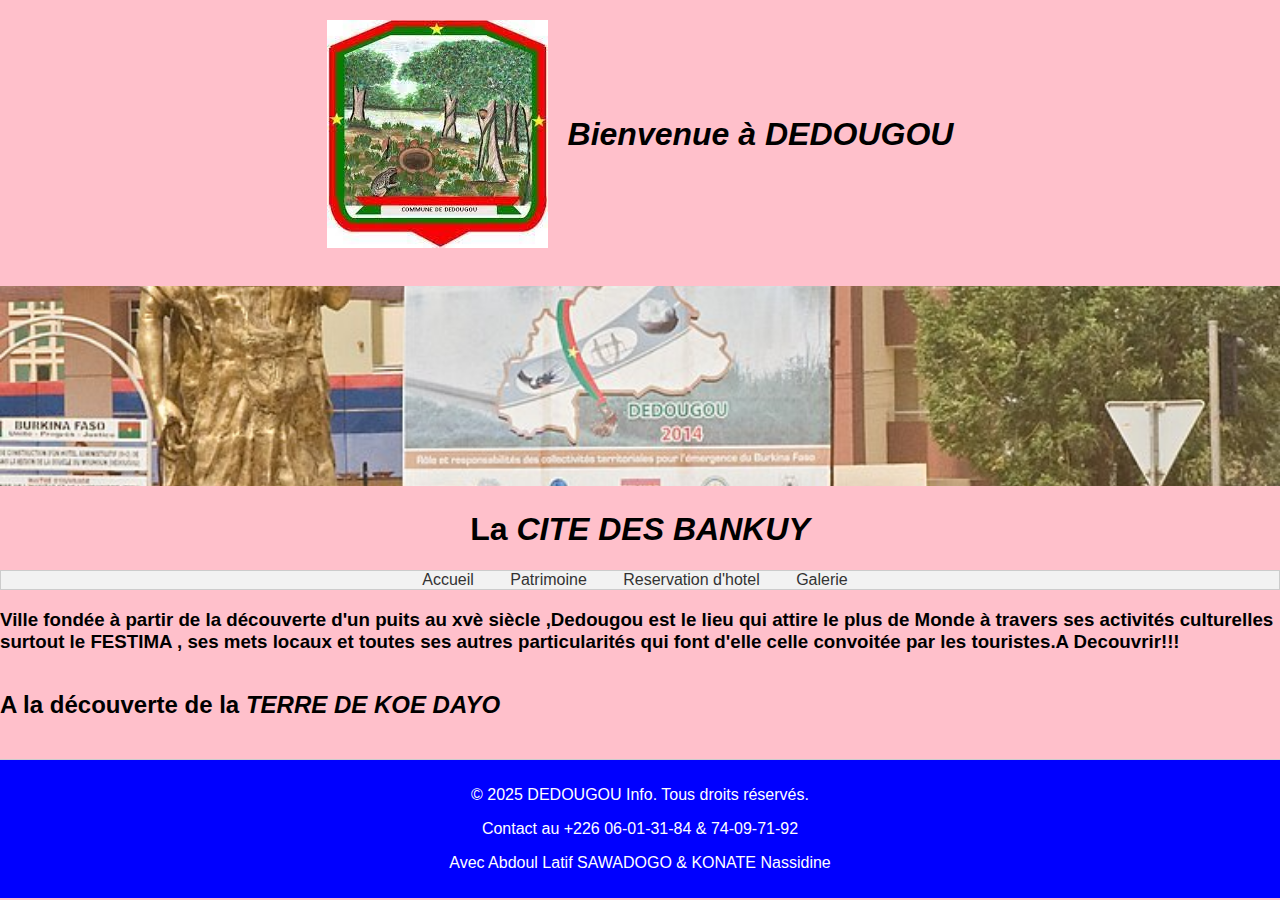
<file: index.html>
<!DOCTYPE html> 
<html lang="fr"> 
<head> 
<meta charset="UTF-8"> 
<meta name="viewport" content="width=device-width, initial-scale=1.0">
<title>Tourisme à DEDOUGOU</title> 

<style>
 .title {
      text-align: center;
      margin-bottom: 20px;
    }
.title {
  display: flex;            /* Affiche les enfants sur la même ligne */
  align-items: center;      /* Aligne verticalement le logo et le texte */
  justify-content: center;  /* Centre le tout horizontalement */
  gap: 20px;                /* Espace entre le logo et le texte */
  margin-top: 20px;
}

.title img.logo {
  height: 80%;             /* Taille du logo */
  width: auto;
}
body { 
    font-family: Arial, sans-serif; 
    background-color: pink;
    margin: 0;
    padding: 0;
} 
 
#header { 
    text-align: center; 
    margin-bottom: 20px; 
} 
 
#COOL { 
    text-align: center; 
    margin-bottom: 20px; 
} 
 
#header img { 
    width: 100%; 
    height: 200px; 
    object-fit: cover; 
} 
 
#nav ul { 
    list-style-type: none; 
    padding: 0; 
    margin: 0;
    text-align: center; 
    background-color: #f2f2f2; 
    border: 1px solid #ccc; 
} 
 
#nav ul li { 
    display: inline; 
    margin-right: 10px; 
} 
 
#nav ul li a { 
    text-decoration: none; 
    padding: 10px; 
    color: #333; 
    border: 1px solid transparent; 
} 
 
#nav ul li a:hover { 
    background-color: #ddd; 
    color: #000; 
    border: 1px solid #333; 
} 
 
.container { 
    display: flex; 
    flex-wrap: wrap; /* ✅ Pour que ça passe à la ligne sur petit écran */
} 
 
.content { 
    flex: 3; 
    padding: 20px; 
} 
 
.news { 
    flex: 1; 
    padding: 20px; 
    margin-left: 20px; 
    background-color: #f9f9f9; 
    border: 1px solid #ccc; 
} 
 
#footer { 
    text-align: center; 
    margin-top: 20px; 
    padding: 10px; 
    background-color: blue; 
    color: white;
    border-top: 1px solid #ccc; 
}

/* ✅ MEDIA QUERIES : mise en page mobile-friendly */
@media screen and (max-width: 768px) {
    .container {
        flex-direction: column;
    }

    .news {
        margin-left: 0;
        margin-top: 20px;
    }

    #header img {
        height: 150px;
    }

    #nav ul li {
        display: block;
        margin: 10px 0;
    }
}









</style>
</head> 
<body> 
<!-- En-tête avec image -->

 
<div class="title">

 <img src="logo1.jpeg">
<h1><i>Bienvenue à DEDOUGOU</i></h1>
</div><br>
      
<div id="header"> 
<img src="Bwa.jpg"> 
<h1> La <i>CITE DES BANKUY</i></h1>
</div> 
<!-- Barre de Navigation Horizontale --> 
<div  id ="nav" > 
<ul> 
<li><a href="index.html">Accueil</a></li> 
<li><a href="Patrimoine.html">Patrimoine</a></li> 
<li><a href="hotel.html">Reservation d'hotel</a></li> 
<li><a href="galerie.html">Galerie</a></li> 
</ul> 
</div> 
<!-- Contenu Principal avec div pour les news -->
  <h3> Ville fondée à partir de la découverte d'un puits au xvè siècle ,Dedougou est le lieu qui attire le plus de Monde à travers ses activités culturelles surtout le FESTIMA , ses mets locaux et toutes ses autres particularités qui font d'elle celle convoitée par les touristes.A Decouvrir!!! </h3> 
<div class="container"> 
 <h2>A la découverte de la  <i>TERRE DE KOE DAYO</i></h2> <br><br>

</div> 
    <!-- Pied de Page --> 
    <div id="footer"> 
     <p>&copy; 2025 DEDOUGOU Info. Tous droits réservés.</p> 
        <p>Contact au +226 06-01-31-84 & 74-09-71-92</p>
        <p>Avec Abdoul Latif SAWADOGO & KONATE Nassidine</p>
    </div>    
</body> 
</html>
</file>
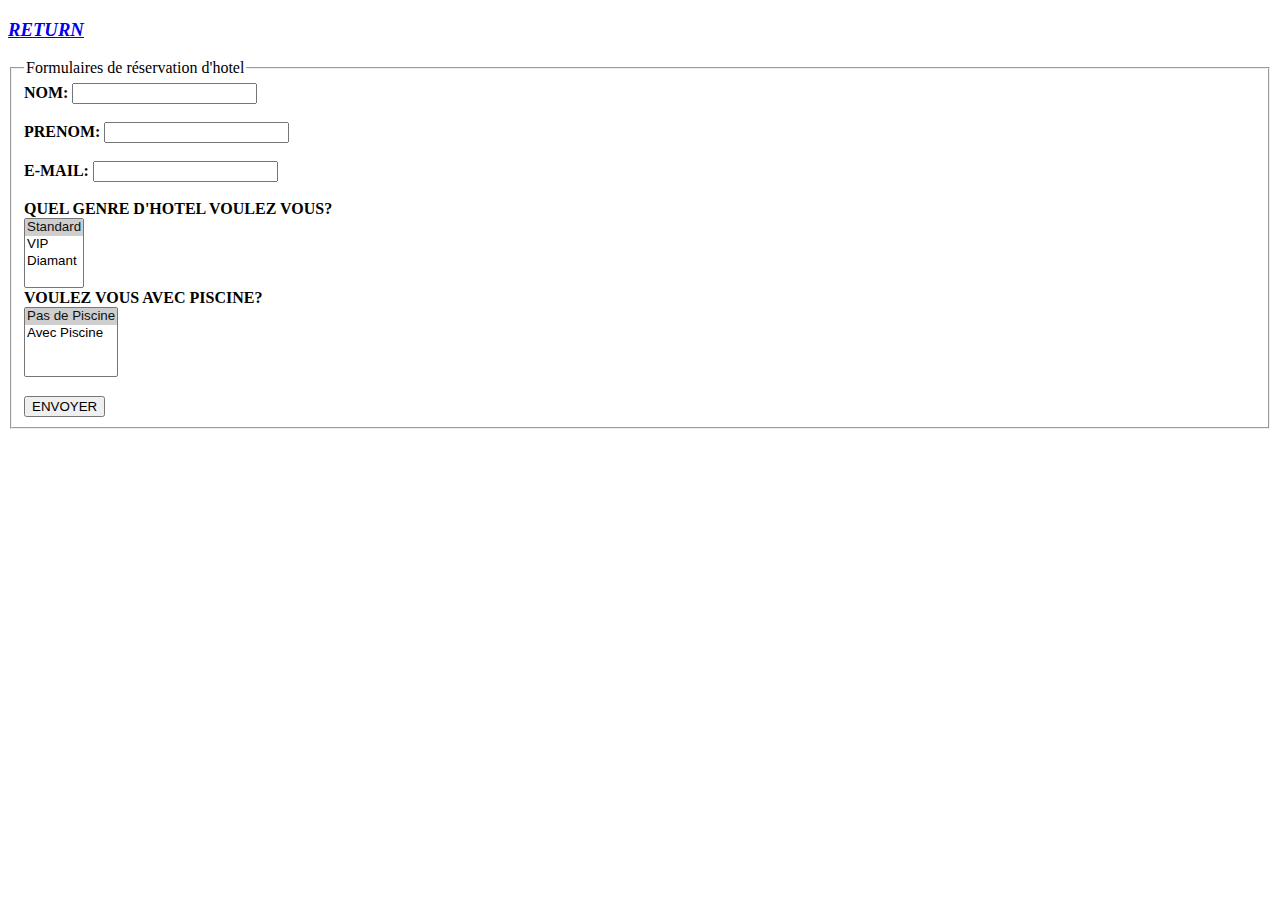
<file: Formulaires.html>
<!DOCTYPE html>

<html><head><meta http-equiv="Content-Type" content="text/html; charset=UTF-8"><title>Formulaires</title>

</head>
 <body>
<h3><u><i><b><a href="accueil.html">RETURN</a></b></i></u></h3>

<fieldset>

<legend>Formulaires de réservation d'hotel</legend>
<form name="formulaire" onsubmit="validerFormulaire(event)">

<label><b>NOM:</b></label>
<input type="text" name="NOM" required=""><br><br>

<label><b>PRENOM:</b></label>
<input type="text" name="PRENOM" required=""><br><br>

<label><b>E-MAIL:</b></label>
<input type="email" name="E-MAIL" required=""><br><br>

<label><b>QUEL GENRE D'HOTEL VOULEZ VOUS?</b></label><br>
<select name="types_d&#39;hotel" multiple="">
<option value="Standard" selected="">Standard</option>
<option value="VIP">VIP</option>
<option value="Diamant">Diamant</option>
</select><br>

<label><b>VOULEZ VOUS AVEC PISCINE?</b></label><br>
<select name="Piscine" multiple="">
<option value="Pas de Piscine" selected="">Pas de Piscine</option>
<option value="Avec Piscine">Avec Piscine</option>
</select><br><br>

<b><input type="submit" value="ENVOYER">


</b></form></fieldset><b>

</b></body></html>
</file>
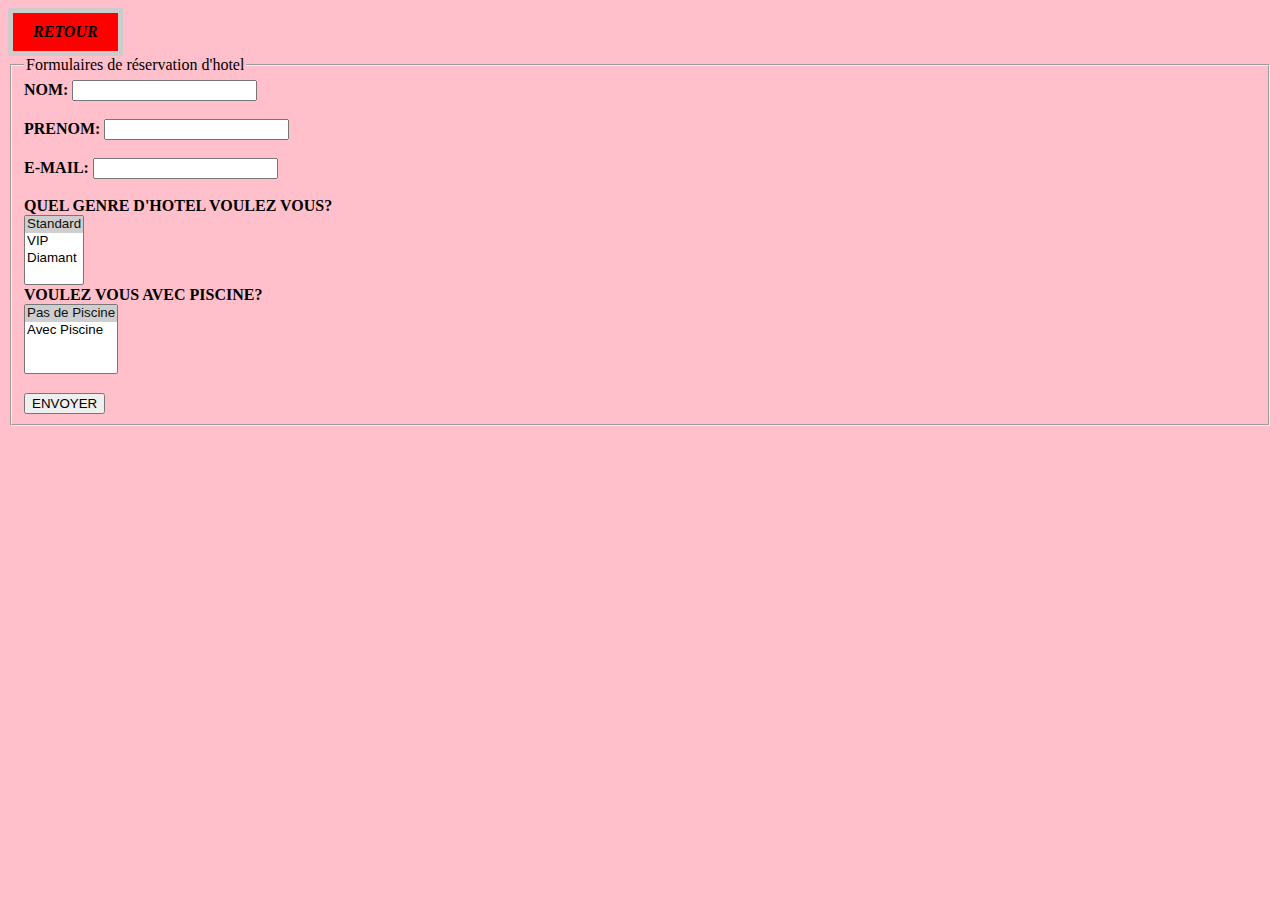
<file: hotel.html>
<!DOCTYPE html>
<html>
<head><title>Formulaires</title>
<style>
.retour a {
    display: inline-block; /* permet de gérer le padding et les dimensions */
  text-decoration: none;
  padding: 10px 20px;
  font-weight: bold;
  font-style: italic;
  vertical-align: top;  /* correction de text-valign */
  text-align: left;
  border: 5px solid #ccc; /* border-width fusionné directement */
  border-radius: 2px;
  background-color: red;
  color: black;
  cursor: pointer;
  transition: background-color 0.3s ease;
}
body{
background-color:pink;
}
</style>
<meta charset="UTF-8">
</head>
 
<body>
<div class="retour"><a href="index.html">RETOUR</a></div>
<fieldset>
<legend>Formulaires de réservation d'hotel</legend>
<form name="formulaire" onsubmit="validerFormulaire(event)">
<form method="POST" action="resultat.php">
<label><b>NOM:</b></label>
<input type="text" name="NOM"required><br><br>

<label><b>PRENOM:</b></label>
<input type="text" name="PRENOM"required><br><br>

<label><b>E-MAIL:</b></label>
<input type="email" name="E-MAIL"required><br><br>

<label><b>QUEL GENRE D'HOTEL VOULEZ VOUS?</b></label><br>
<select name="types_d'hotel"multiple>
<option value="Standard"selected>Standard</option>
<option value="VIP">VIP</option>
<option value="Diamant">Diamant</option>
</select><br>

<label><b>VOULEZ VOUS AVEC PISCINE?</b></label><br>
<select name="Piscine"multiple>
<option value="Pas de Piscine"selected>Pas de Piscine</option>
<option value="Avec Piscine">Avec Piscine</option>
</select><br><br>

<b><input type="submit" value="ENVOYER">

</form>
</fieldset>
</body>
</html>
</file>
